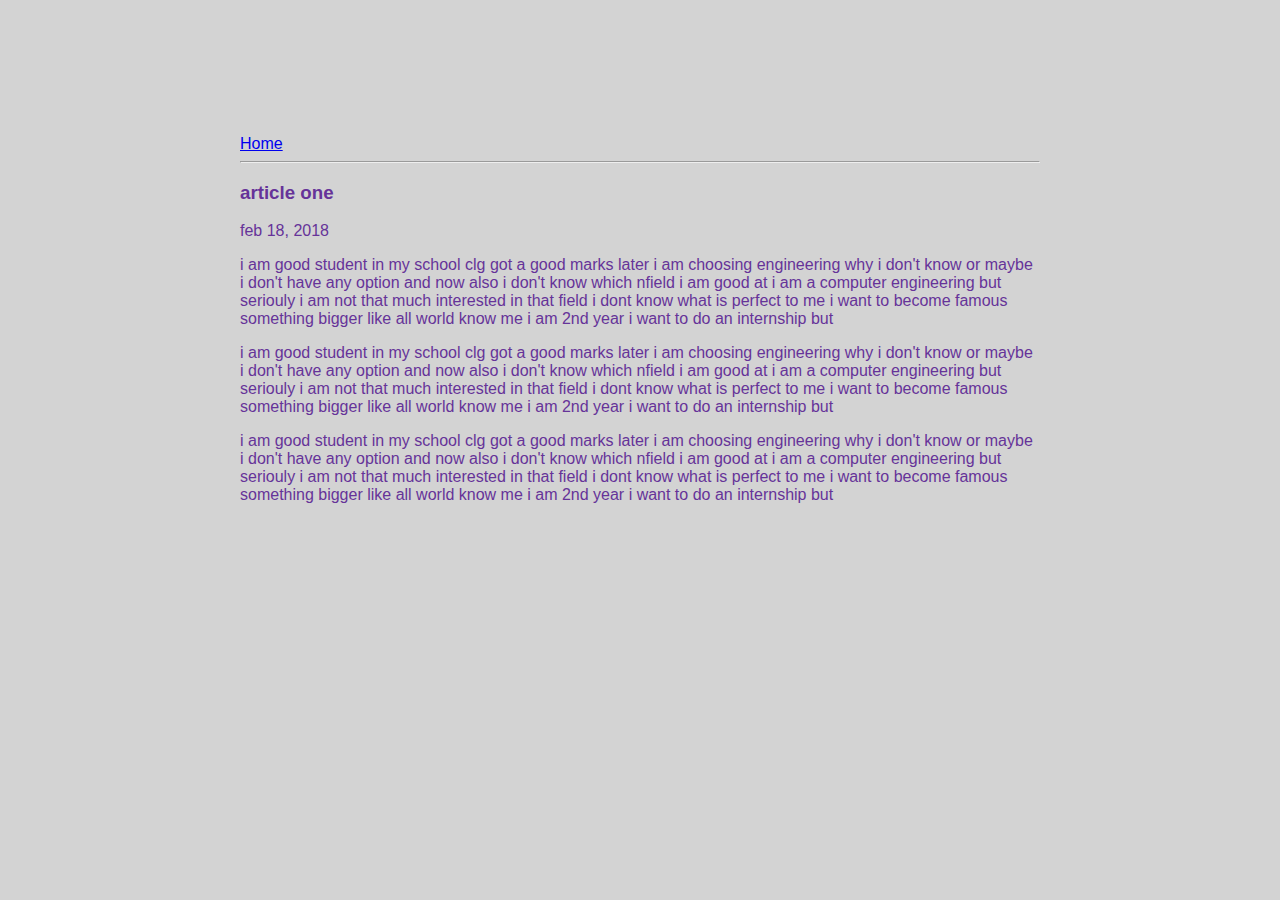
<file: ui/article-one.html>
<html>
    <head>
       <title>article-one |prerana bavaskar
       </title> 
       <meta name="viewport" content="width-device-width intial-scale-1"/>
         <link href="/ui/style.css" rel="stylesheet" />
      
       </head>
        <body>
            <div class="container">
            <div>
                <a href ="\">Home</a>
                </div>
                <hr/>
                <h3>
                    article one
                </h3>
            <div>feb 18, 2018</div>
            <div>
                <p>
                    i am good student in my school clg got a good marks  later i am choosing engineering why i don't know or maybe i don't have any option and now also i don't know which nfield i am good at i am a computer engineering but seriouly i am not that much interested in that field i dont know what is perfect to me i want to become famous something bigger like all world know me 
                            i am 2nd year i want to do an internship but 
                </p>
                <p>
                    i am good student in my school clg got a good marks  later i am choosing engineering why i don't know or maybe i don't have any option and now also i don't know which nfield i am good at i am a computer engineering but seriouly i am not that much interested in that field i dont know what is perfect to me i want to become famous something bigger like all world know me 
                                i am 2nd year i want to do an internship but 
                </p>
                        <p>
                    i am good student in my school clg got a good marks  later i am choosing engineering why i don't know or maybe i don't have any option and now also i don't know which nfield i am good at i am a computer engineering but seriouly i am not that much interested in that field i dont know what is perfect to me i want to become famous something bigger like all world know me 
                                i am 2nd year i want to do an internship but 
                </p>
            </div>
            </div>
    </body>
         
    </html>
</file>
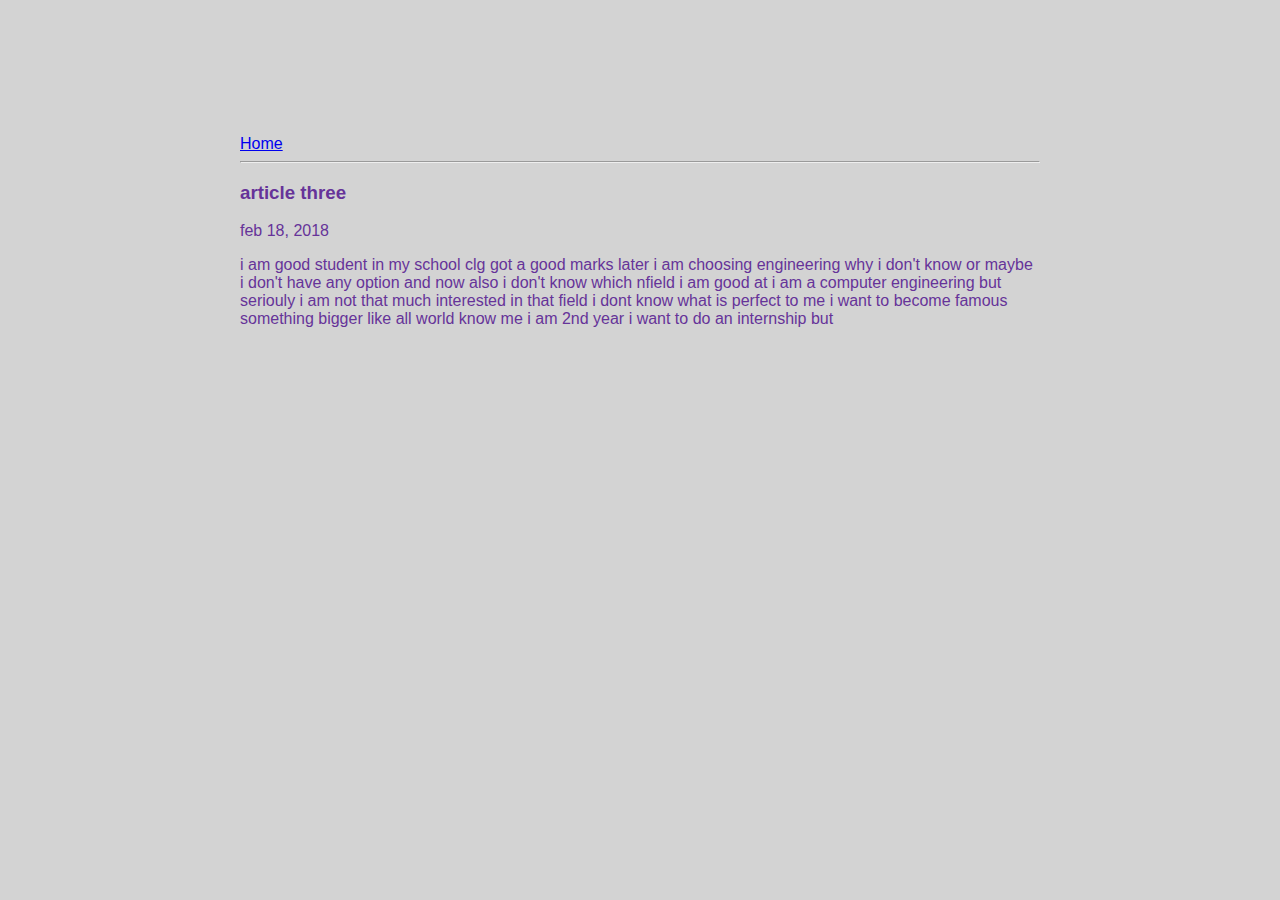
<file: ui/article-three.html>
<html>
    <head>
       <title>article-three |prerana bavaskar
       </title> 
       <meta name="viewport" content="width-device-width intial-scale-1"/>
         <link href="/ui/style.css" rel="stylesheet" />
      
       </head>
        <body>
            <div class="container">
            <div>
                <a href ="\">Home</a>
                </div>
                <hr/>
                <h3>
                    article three
                </h3>
            <div>feb 18, 2018</div>
            <div>
                <p>
                    i am good student in my school clg got a good marks  later i am choosing engineering why i don't know or maybe i don't have any option and now also i don't know which nfield i am good at i am a computer engineering but seriouly i am not that much interested in that field i dont know what is perfect to me i want to become famous something bigger like all world know me 
                            i am 2nd year i want to do an internship but 
                </p>
             
                
            </div>
            </div>
    </body>
         
    </html>
</file>
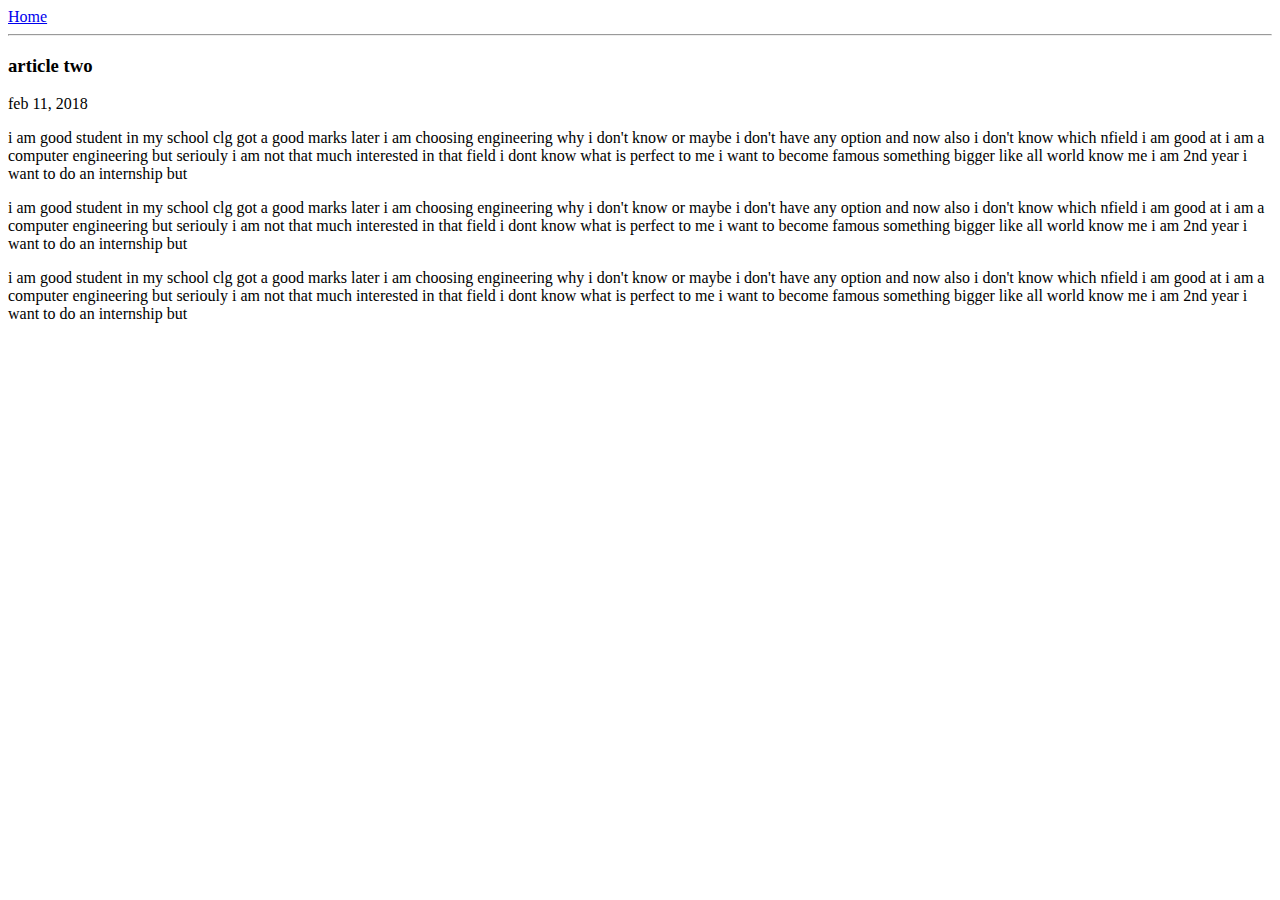
<file: ui/article-two.html>
<html>
    <head>
       <title>article-two |prerana bavaskar
       </title> 
       <meta name="viewport" content="width-device-width intial-scale-1"/>
       </head>
        <body>
            <div>
                <a href ="\">Home</a>
                </div>
                <hr/>
                <h3>
                    article two
                </h3>
            <div>feb 11, 2018</div>
            <div>
                <p>
                    i am good student in my school clg got a good marks  later i am choosing engineering why i don't know or maybe i don't have any option and now also i don't know which nfield i am good at i am a computer engineering but seriouly i am not that much interested in that field i dont know what is perfect to me i want to become famous something bigger like all world know me 
                            i am 2nd year i want to do an internship but 
                </p>
                <p>
                    i am good student in my school clg got a good marks  later i am choosing engineering why i don't know or maybe i don't have any option and now also i don't know which nfield i am good at i am a computer engineering but seriouly i am not that much interested in that field i dont know what is perfect to me i want to become famous something bigger like all world know me 
                                i am 2nd year i want to do an internship but 
                </p>
                        <p>
                    i am good student in my school clg got a good marks  later i am choosing engineering why i don't know or maybe i don't have any option and now also i don't know which nfield i am good at i am a computer engineering but seriouly i am not that much interested in that field i dont know what is perfect to me i want to become famous something bigger like all world know me 
                                i am 2nd year i want to do an internship but 
                </p>
            </div>
            
    </body>
         
    </html>
</file>
<file: ui/style.css>
body {
    font-family: sans-serif;
    background-color: lightgrey;
    margin-top: 75px;
}

.center {
    text-align: center;
}

.text-big {
    font-size: 300%;
}

.bold {
    font-weight: bold;
}

.img-medium {
    height: 200px;
}
  .container{
    max-width: 800px;
    margin: 0 auto;
    color: rebeccapurple;
    font-family: sans-serif;
    padding-top: 60px;
    padding-left: 20px;
    padding-right: 20px;
           }
</file>
